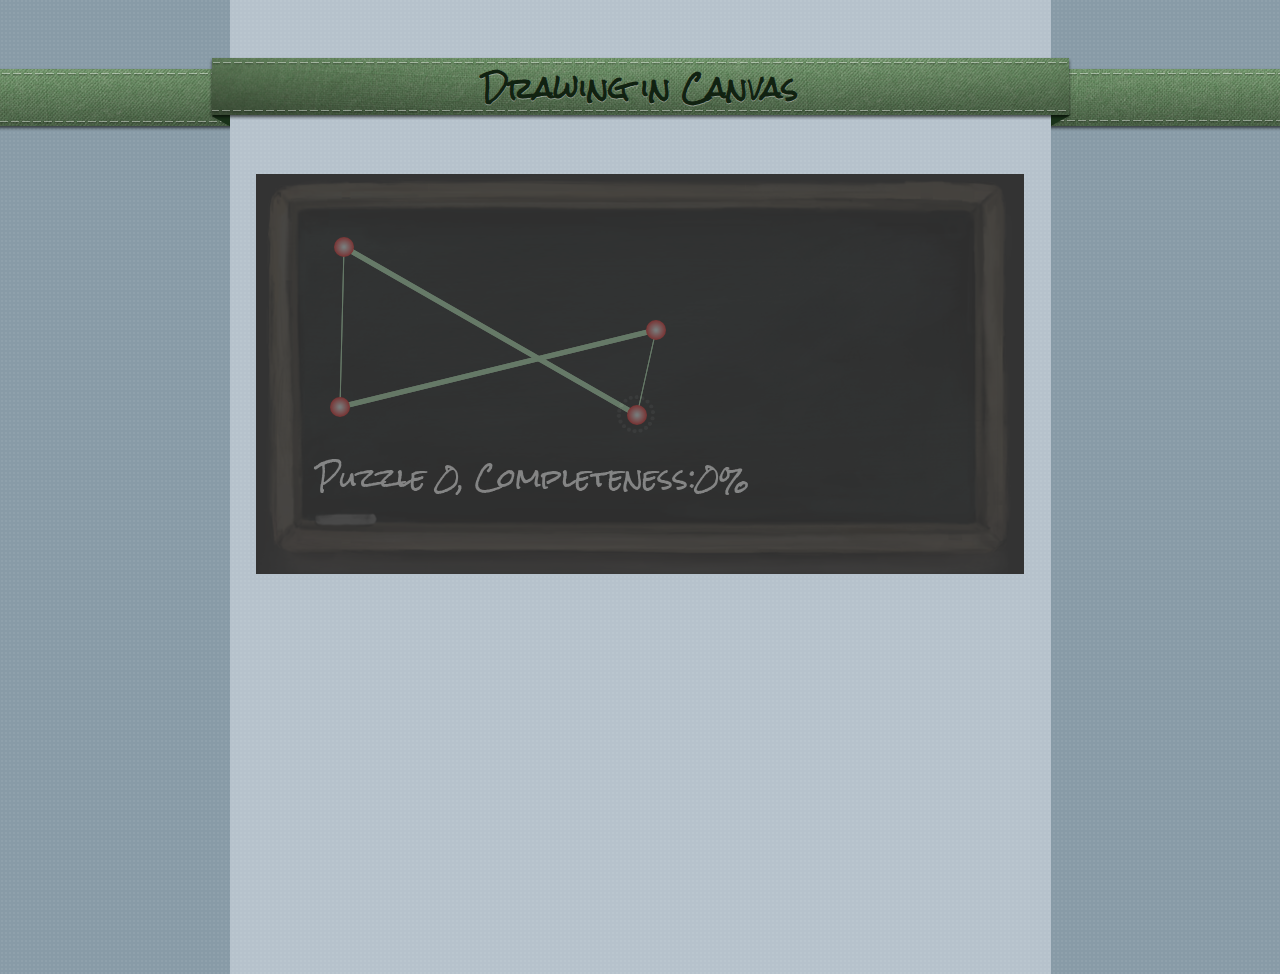
<file: dc/index.html>
<!DOCTYPE html>
<html lang="en">
<head>
<meta charset="utf-8">
<title>Drawing Circles in Canvas</title>
<link href='http://fonts.googleapis.com/css?family=Rock+Salt'rel='stylesheet'type='text/css'>
<link href='http://fonts.googleapis.com/css?family=Josefin+Sans:600' rel='stylesheet' type='text/css'/>
<link rel="stylesheet" href="css/dc.css" />
</head>
<body>
<header>
<h1>Drawing in Canvas</h1>
</header>
<section id="page">
<canvas id="game" width="768" height="400" style="display:none">
Sorry, your web browser does not support Canvas content.
</canvas>
<p style="display:none">Puzzle <span id="level">0</span>, Completeness:
<span id="progress">0</span>%</p>

<section id="layers">
	<canvas id="bg" width="768" height="400">
Sorry, your web browser does not support Canvas content.
	</canvas>
	<canvas id="guide" width="768" height="400"></canvas>
	<canvas id="game2" width="768" height="400"></canvas>
	<canvas id="ui" width="768" height="400"></canvas>
</section>
</section>
<script src="js/jq1_10.js"></script>
<script src="js/dc.js"></script>
</body>
</html>
</file>
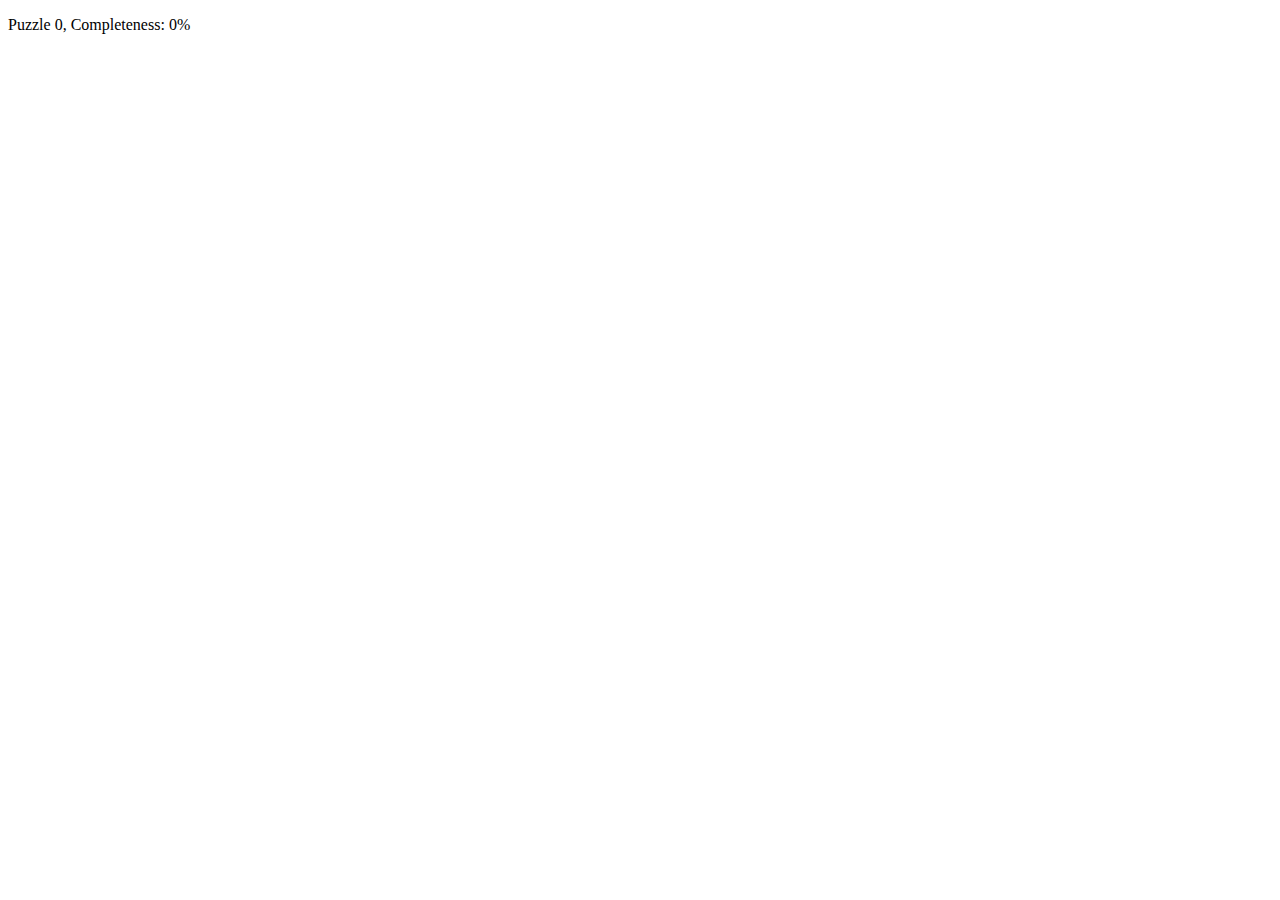
<file: dc/index2.html>
<!doctype html>
<html lang="en">
<head>
	<meta charset="UTF-8">
	<title>Untangle Puzzle Game</title>
</head>
<body>
	<p>Puzzle <span id="level">0</span>, Completeness:
	<span id="progress">0</span>%</p>
	<canvas id="game3" width="768" height="400">
	Sorry, your web browser does not support Canvas content.
	</canvas>
	<script src="js/jq1_10.js"></script>
	<script src="js/dc.js"></script>
</body>
</html>
</file>
<file: dc/css/dc.css>
html, body {
	background: url(../images/title_bg.png) 50% 0 no-repeat, url(../images/bg_repeat.png) 50% 0 repeat-y #889ba7;
	margin: 0;
	font-family: 'Josefin Sans', arial, serif;
	color: #111;
}
/*
#game2{
	position:relative;
	background-color: #B6C2CC;
}
*/
#page {
	width: 821px;
	min-height: 800px;
	margin: 0 auto;
	padding: 0;
	text-align: center;
	text-shadow: 0 1px 5px rgba(60,60,60,.6);
}
header {
	height: 88px;
	padding-top: 36px;
	margin-bottom: 50px;
	font-family: "Rock Salt", Arial, sans-serif;
	font-size: 14px;
	text-shadow: 0 1px 0 rgba(200,200,200,.5);
	color: #121;
	text-align: center;
}
canvas {
background: #333;
}
#layers {
	position: relative;
	margin: 0 auto;
	width:768px;
	height: 440px;
}
#layers canvas{
	left: 50%;
	margin-left: -384px;
	position: absolute;
}
#guide {
	opacity: .3;
}
#guide.fadeout {
	opacity: 0;
	-webkit-transition: opacity .5s linear;
	transition: opacity .5s linear;
}
#game2{
	opacity: .7;
}
#ui {
	opacity: .5;
	-webkit-transition: opacity .3s linear;
	transition: opacity .3s linear;
}
#ui.dim {
	opacity: .3;
}
</file>
